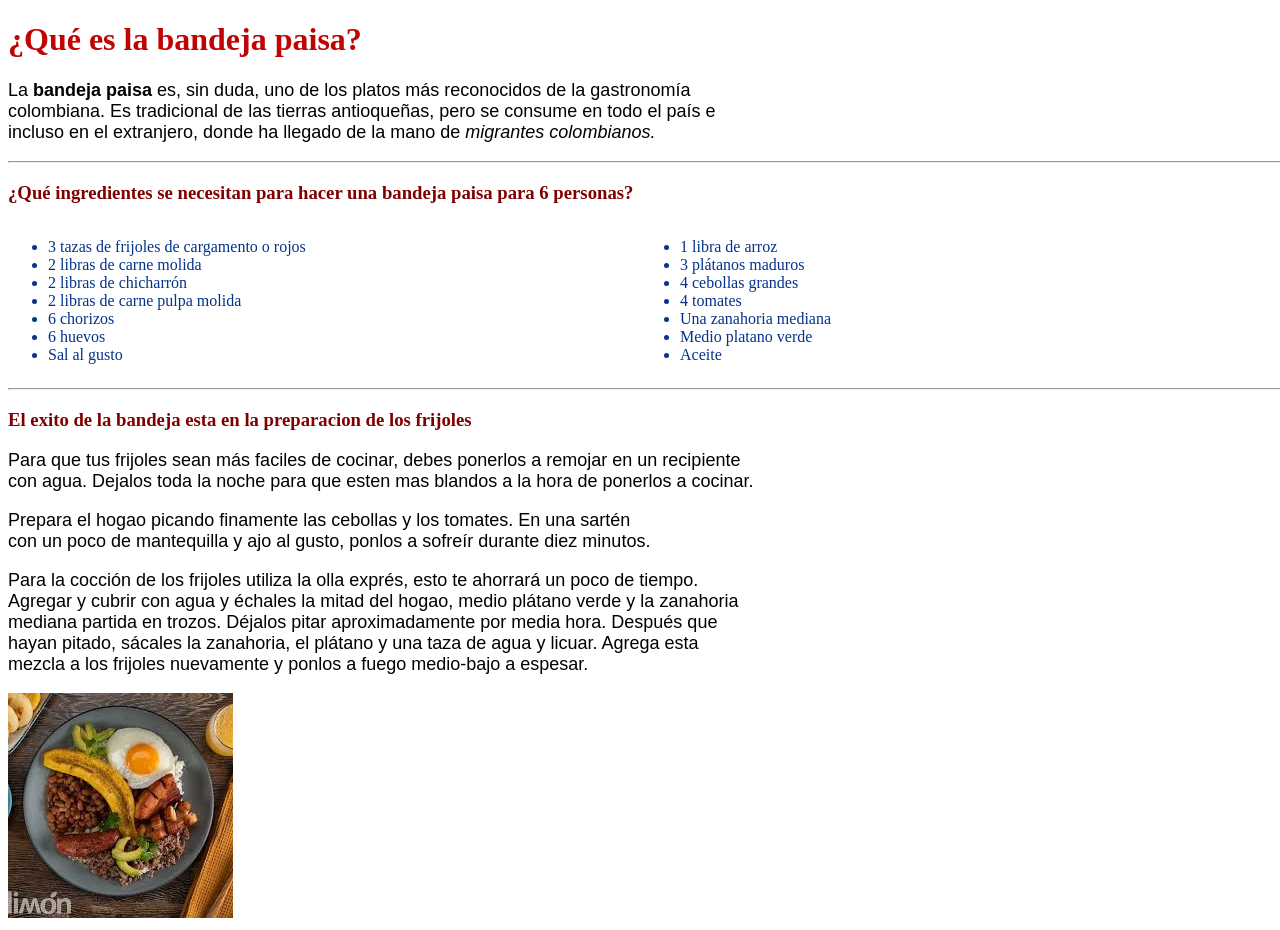
<file: taller/index.html>
<!DOCTYPE html>
<html lang="es">
    <head>
        <meta charset="UTF-8">
        <title>Bandeja paisa</title>
        <link rel="stylesheet" href="estilos.css">

    </head> 
    <body>
        <h1>¿Qué es la bandeja paisa?</h1>
        <p>La <strong>bandeja paisa</strong> es, sin duda, uno de los platos más reconocidos de la gastronomía 
            <br>colombiana. Es tradicional de las tierras antioqueñas, pero se consume en todo el país e 
            <br>incluso en el extranjero, donde ha llegado de la mano de <em>migrantes colombianos.</em> </p>

    <div>
        <hr class="linea">
    </div>
        <h3>¿Qué ingredientes se necesitan para hacer una bandeja paisa para 6 personas?</h3>
        <div class="contenedor">
            <div class="tabla">
            <ul>
                <li>3 tazas de frijoles de cargamento o rojos</li> 
                <li>2 libras de carne molida</li>
                <li>2 libras de chicharrón</li>
                <li>2 libras de carne pulpa molida</li>
                <li>6 chorizos</li>
                <li>6 huevos</li>
                <li>Sal al gusto</li>
            </ul>
        </div>
        <div class="tabla">
            <ul>
                <li>1 libra de arroz</li>
                <li>3 plátanos maduros</li>
                <li>4 cebollas grandes</li>
                <li>4 tomates</li>
                <li>Una zanahoria mediana</li>
                <li>Medio platano verde</li>
                <li>Aceite</li>
            </ul>
            </div>
        </div>

    <div>
        <hr class="linea">
    </div>

        <h3>El exito de la bandeja esta en la preparacion de los frijoles</h4>
        <p>Para que tus frijoles sean más faciles de cocinar, debes ponerlos a remojar en un recipiente <br>
        con agua. Dejalos toda la noche para que esten  mas blandos a la hora de ponerlos a cocinar.</p>
        <p>Prepara el hogao picando finamente las cebollas y los tomates. En una sartén<br> 
        con un poco de mantequilla y ajo al gusto, ponlos a sofreír durante diez minutos.</p>
        <p>Para la cocción de los frijoles utiliza la olla exprés, esto te ahorrará un poco de tiempo. <br>
        Agregar y cubrir con agua y échales la mitad del hogao, medio plátano verde y la zanahoria <br>
        mediana partida en trozos. Déjalos pitar aproximadamente por media hora. Después que <br>
        hayan pitado, sácales la zanahoria, el plátano y una taza de agua y licuar. Agrega esta <br>
        mezcla a los frijoles nuevamente y ponlos a fuego medio-bajo a espesar.</p>

        <img src="[data-uri]" alt="Imagen no carga"> 
    </body>
</html>
</file>
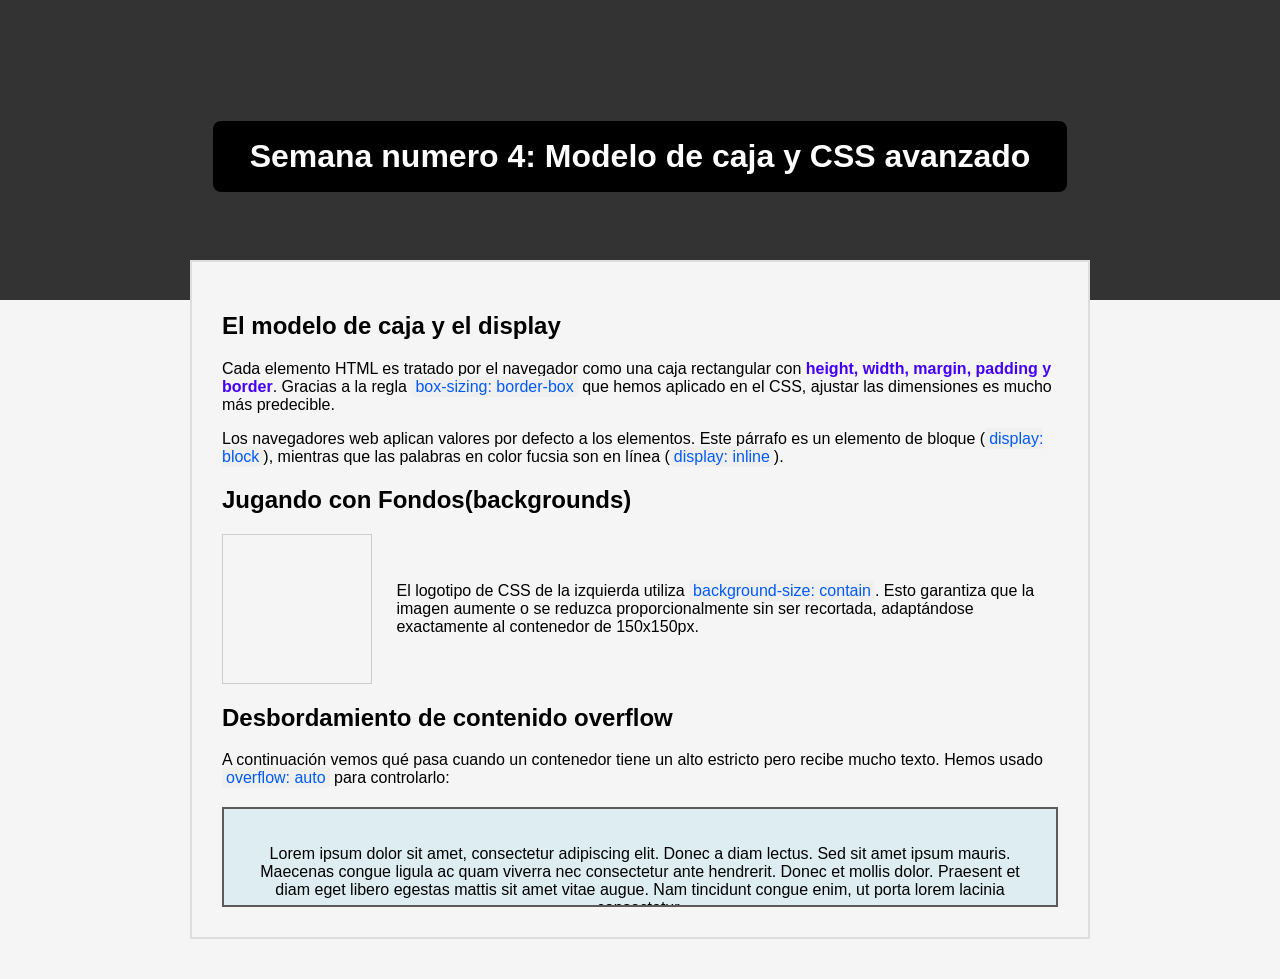
<file: html/mc.html>
<!DOCTYPE html>
<html lang="es">
    <head>
        <meta charset="UTF-8">
        <meta name="viewport" content="width=device-width, initial-scale=1.0">
        <title>Modelo de caja</title>
        <link rel="stylesheet" href="mc.css">
    </head>
    <body>
        <header class="hero-banner">
            <h1>Semana numero 4: Modelo de caja y CSS avanzado</h1>
        </header>
        <main class="main-container">
            <h2>El modelo de caja y el display</h2>

            <p>Cada elemento HTML es tratado por el navegador como una caja rectangular con <span class="important-text">height, width, margin, padding y border</span>. Gracias a la regla <span class="code-snippet">box-sizing: border-box</span> que hemos aplicado en el CSS, ajustar las dimensiones es mucho más predecible.</p>

            <p>Los navegadores web aplican valores por defecto a los elementos. Este párrafo es un elemento de bloque (<span class="code-snippet">display: block</span>), mientras que las palabras en color fucsia son en línea (<span class="code-snippet">display: inline</span>).</p>

            <h2>Jugando con Fondos(backgrounds)</h2>

            <div>
                <div class="image-box"></div>
                <div style="display: inline-block; vertical-align: middle; max-width: calc(100% - 180px);">
                    <p>El logotipo de CSS de la izquierda utiliza <span class="code-snippet">background-size: contain</span>. Esto garantiza que la imagen aumente o se reduzca proporcionalmente sin ser recortada, adaptándose exactamente al contenedor de 150x150px.</p>
                </div>
            </div>

            <h2>Desbordamiento de contenido overflow</h2>
            <p>A continuación vemos qué pasa cuando un contenedor tiene un alto estricto pero recibe mucho texto. Hemos usado <span class="code-snippet">overflow: auto</span> para controlarlo:</p>

            <div class="overflow-container">
                <p><p>Lorem ipsum dolor sit amet, consectetur adipiscing elit. Donec a diam lectus. Sed sit amet ipsum mauris. Maecenas congue ligula ac quam viverra nec consectetur ante hendrerit. Donec et mollis dolor. Praesent et diam eget libero egestas mattis sit amet vitae augue. Nam tincidunt congue enim, ut porta lorem lacinia consectetur.</p></p>
            </div>

            <div class="mensaje-oculto">
                Este texto tiene aplicada la regla display: none, simulando cómo ocultaríamos un banner de cookies. ¡Solo lo verás si abres el Inspector de DevTools!
            </div>
        </main>
    </body>
</html>
</file>
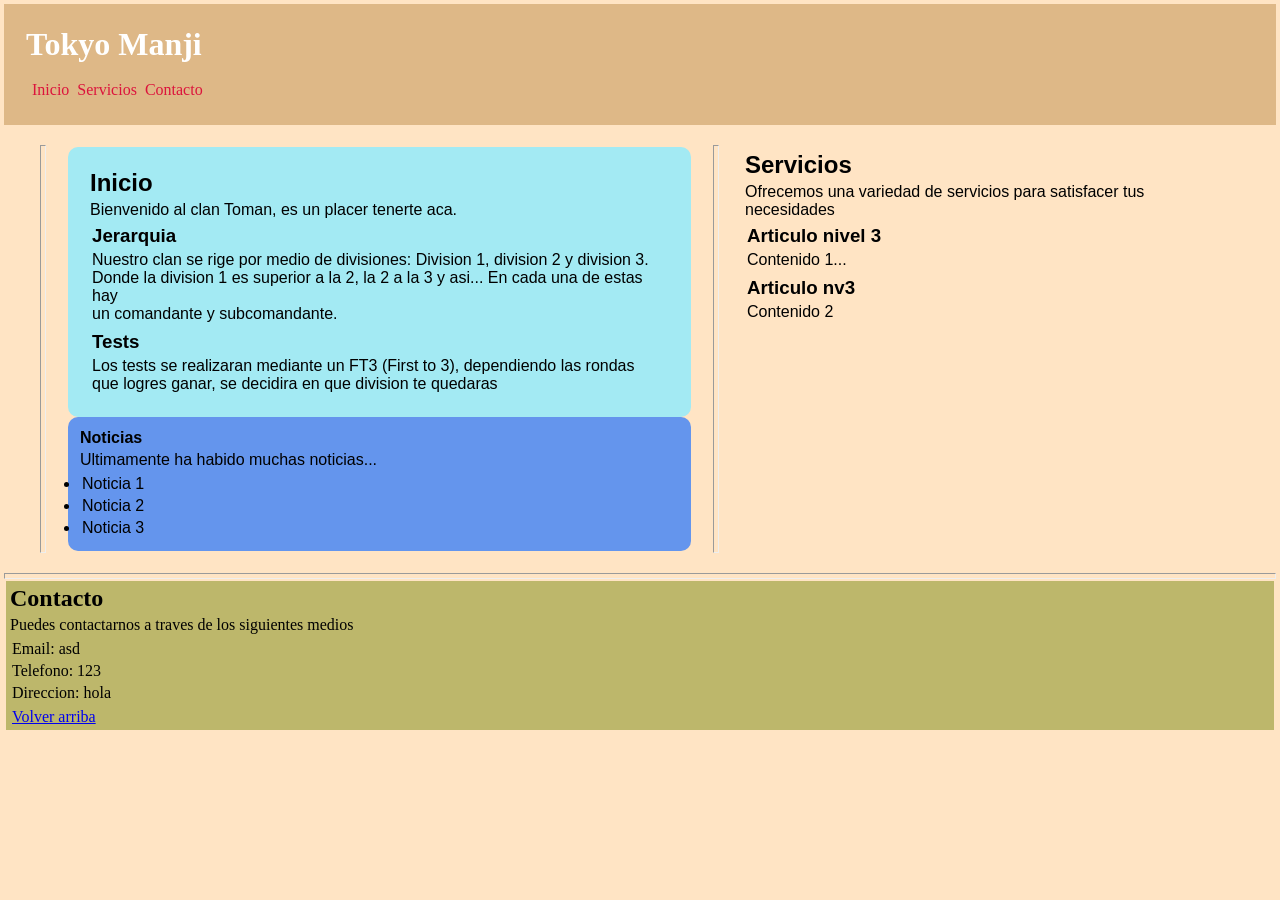
<file: html/secciones.html>
<!DOCTYPE html>
<html lang="es">
    <head>
        <meta charset="UTF-8">
        <title>Secciones</title>
        <link rel="stylesheet" href="secciones.css">
    </head>
    <body>
        <!--header, nav, main, aside, footer, section, article -->
        <header id="arriba">
            <h1>Tokyo Manji</h1>
            <nav>
                <ul>
                    <li><a href="#Inicio">Inicio</a></li>
                    <li><a href="#Servicios">Servicios</a></li>
                    <li><a href="#Contactanos">Contacto</a></li>
                </ul>
            </nav>
        </header>

        <main>
            <hr><div id="Inicio">
                <section class="contenido">
                    <h2>Inicio</h2>
                    <p>Bienvenido al clan Toman, es un placer tenerte aca.</p>
                    <article>
                        <h3>Jerarquia</h3>
                        <p>Nuestro clan se rige por medio de divisiones: Division 1, division 2 y division 3.
                            <br>Donde la division 1 es superior a la 2, la 2 a la 3 y asi... En cada una de estas hay
                            <br>un comandante y subcomandante.
                        </p>
                    </article>
                    <article>
                        <h3>Tests</h3>
                        <p>Los tests se realizaran mediante un FT3 (First to 3), dependiendo las rondas
                            <br>que logres ganar, se decidira en que division te quedaras
                        </p>
                    </article>
                </section>
                <aside>
                    <h4>Noticias</h4>
                    <p>Ultimamente ha habido muchas noticias...</p>
                    <ul>
                        <li>Noticia 1</li>
                        <li>Noticia 2</li>
                        <li>Noticia 3</li>
                    </ul>
                </aside>

            </div>

                <hr><div id="Servicios">
                    <section>
                        <h2>Servicios</h2>
                        <p>Ofrecemos una variedad de servicios para satisfacer tus necesidades</p>
                        <article>
                            <h3>Articulo nivel 3</h3>
                            <p>Contenido 1...</p>
                        </article>
                        <article>
                            <h3>Articulo nv3</h3>
                            <p>Contenido 2</p>
                        </article>
                    </section>
                </div>
        </main>

        <hr> <div id="Contactanos">
            <footer>
                <h2>Contacto</h2>
                <p>Puedes contactarnos a traves de los siguientes medios</p>
                <ul>
                    <li>Email: asd</li>
                    <li>Telefono: 123</li>
                    <li>Direccion: hola</li>
                </ul>
                <p><a href="arriba">Volver arriba</a></p>
            </footer>
        </div>

    </body>
</html>
</file>
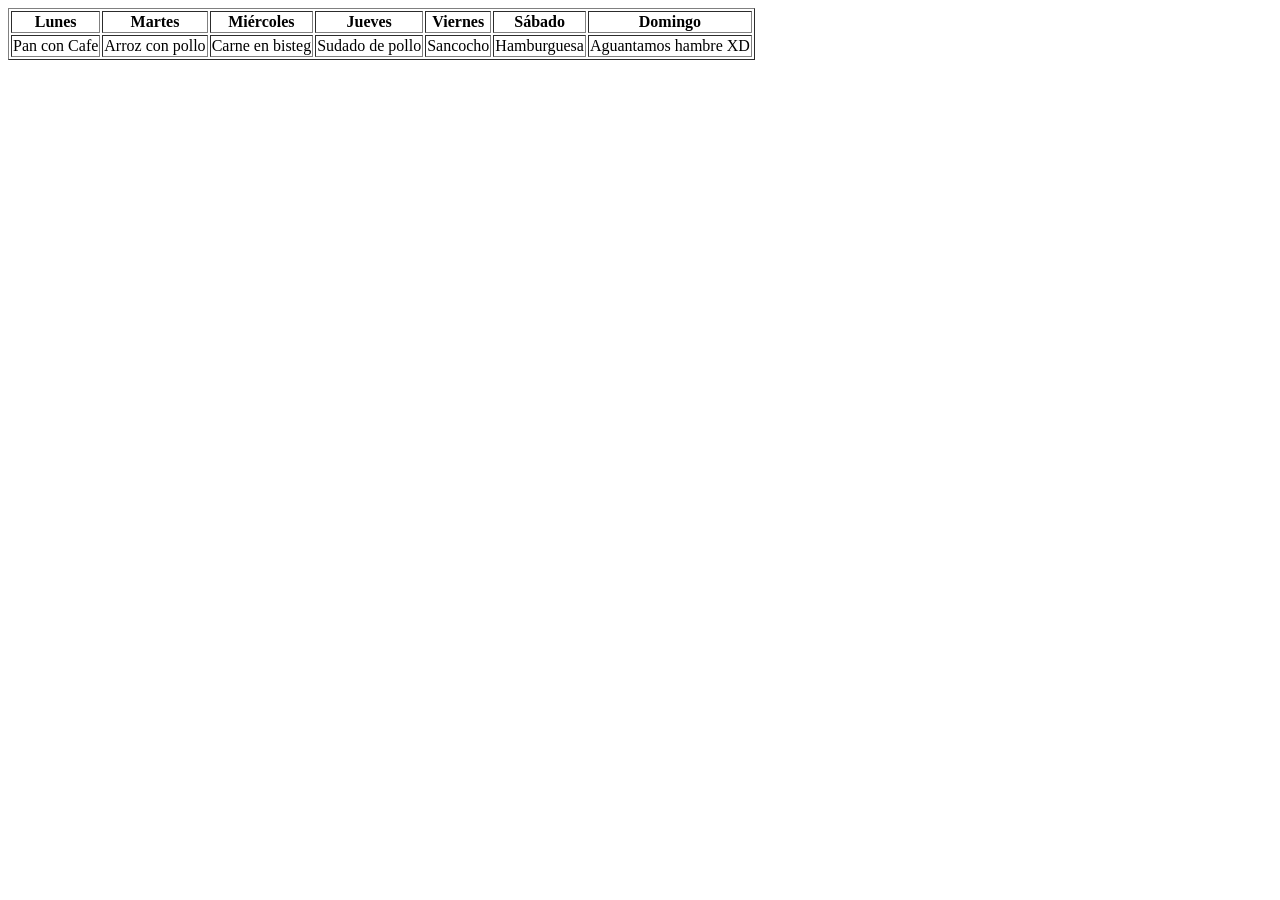
<file: Taller semana 3/punto1.html>
<!DOCTYPE html>
    <html lang="es">
        <head>
            <meta charset="UTF-8">
            <meta name="viewport" content="width=device-width, initial-scale=1.0">
            <title>Punto 1</title>
        </head>
        <body>
            <table border="1">
                <tr>
                    <th>Lunes</th>
                    <th>Martes</th>
                    <th>Miércoles</th>
                    <th>Jueves</th>
                    <th>Viernes</th>
                    <th>Sábado</th>
                    <th>Domingo</th>
                </tr>
                <tr>
                    <td>Pan con Cafe</td>
                    <td>Arroz con pollo</td>
                    <td>Carne en bisteg</td>
                    <td>Sudado de pollo</td>
                    <td>Sancocho</td>
                    <td>Hamburguesa</td>
                    <td>Aguantamos hambre XD</td>
                </tr>
            </table>
        </body>
    </html>
</file>
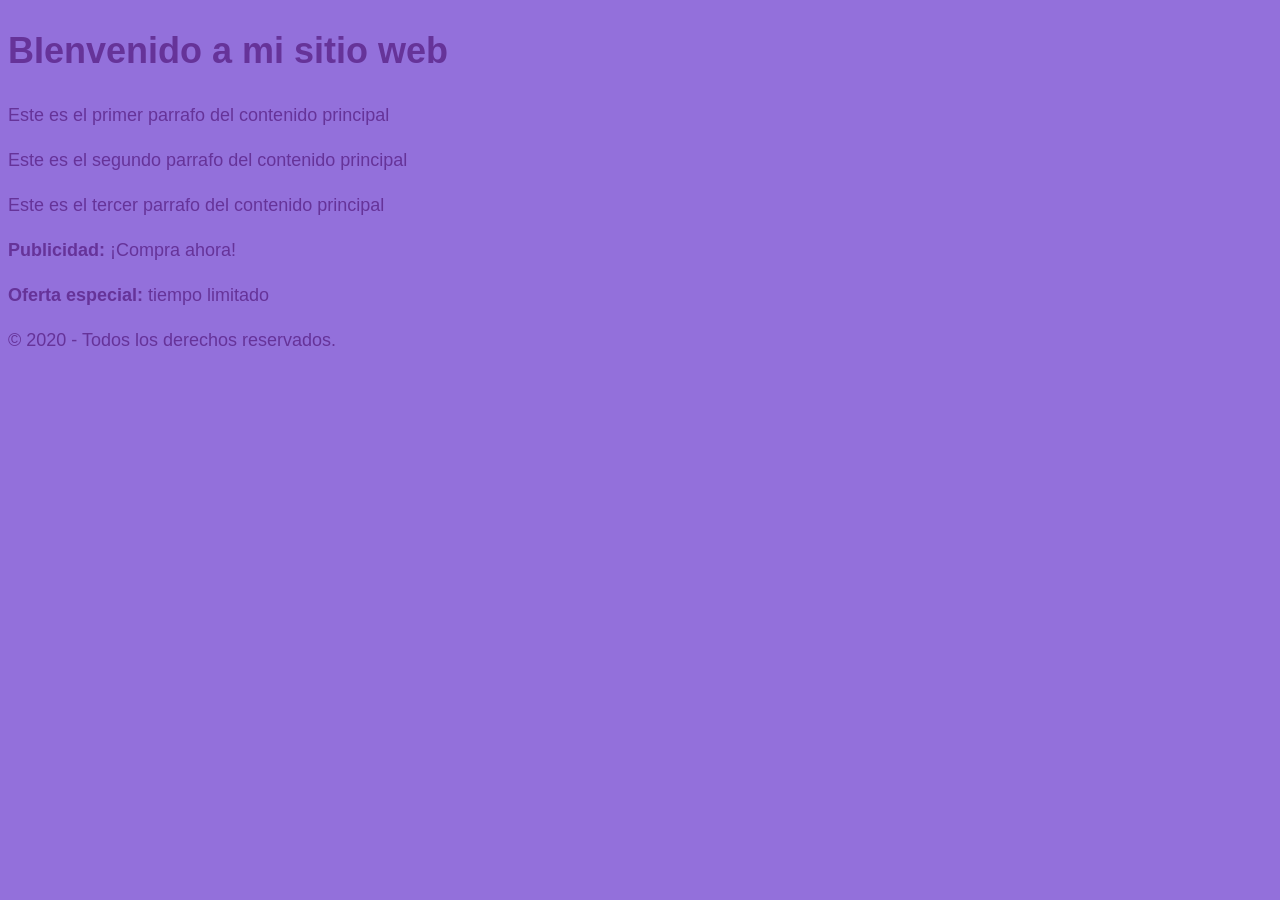
<file: Taller semana 3/punto2.html>
<!DOCTYPE html>
    <html lang="es">
        <head>
            <meta charset="UTF-8">
            <meta name="viewport" content="width=device-width, initial-scale=1.0">
            <title>Pagina Clasica</title>
            <link rel="stylesheet" href="punto4.css">
        </head>
        <body>  
            <header>
                <h1>BIenvenido a mi sitio web</h1>
            </header>

            <main>
                <section>
                    <p>Este es el primer parrafo del contenido principal</p>
                    <p>Este es el segundo parrafo del contenido principal</p>
                    <p>Este es el tercer parrafo del contenido principal</p>
                </section>
                <aside>
                    <p><strong>Publicidad:</strong> ¡Compra ahora!</p>
                    <p><strong>Oferta especial:</strong> tiempo limitado</p>
                </aside>
            </main>
            <footer>
                <p>© 2020 - Todos los derechos reservados.</p>
            </footer>
        </body>
    </html>
</file>
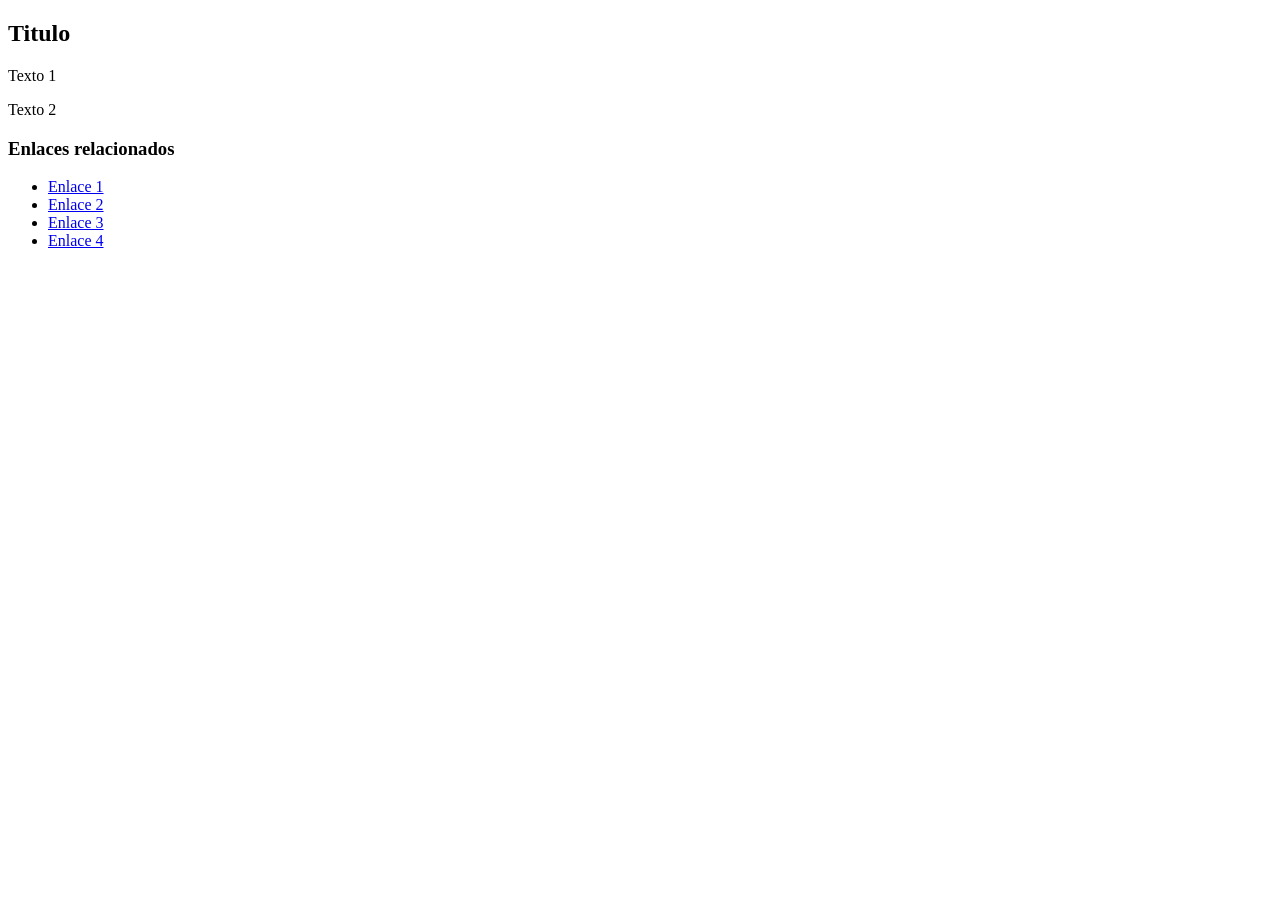
<file: Taller semana 3/punto3.html>
<!DOCTYPE html>
    <html lang="es">
        <head>
            <meta charset="UTF-8">
            <meta name="viewport" content="width=device-width, initial-scale=1.0">
            <title>Punto 3</title>
        </head>
        <body>
            <article>
                <h2>Titulo</h2>
                <p>Texto 1</p>
                <p>Texto 2</p>
                <aside class="links">
                    <h3>Enlaces relacionados</h3>
                    <ul>
                        <li><a href="#">Enlace 1</a></li>
                        <li><a href="#">Enlace 2</a></li>
                        <li><a href="#">Enlace 3</a></li>
                        <li><a href="#">Enlace 4</a></li>
                    </ul>
                </aside>
            </article>
        </body>
    </html>

    <!-- Todo lo que esta dentro del <a href="#"></a> es lo que quedara en rojo/azul -->
</file>
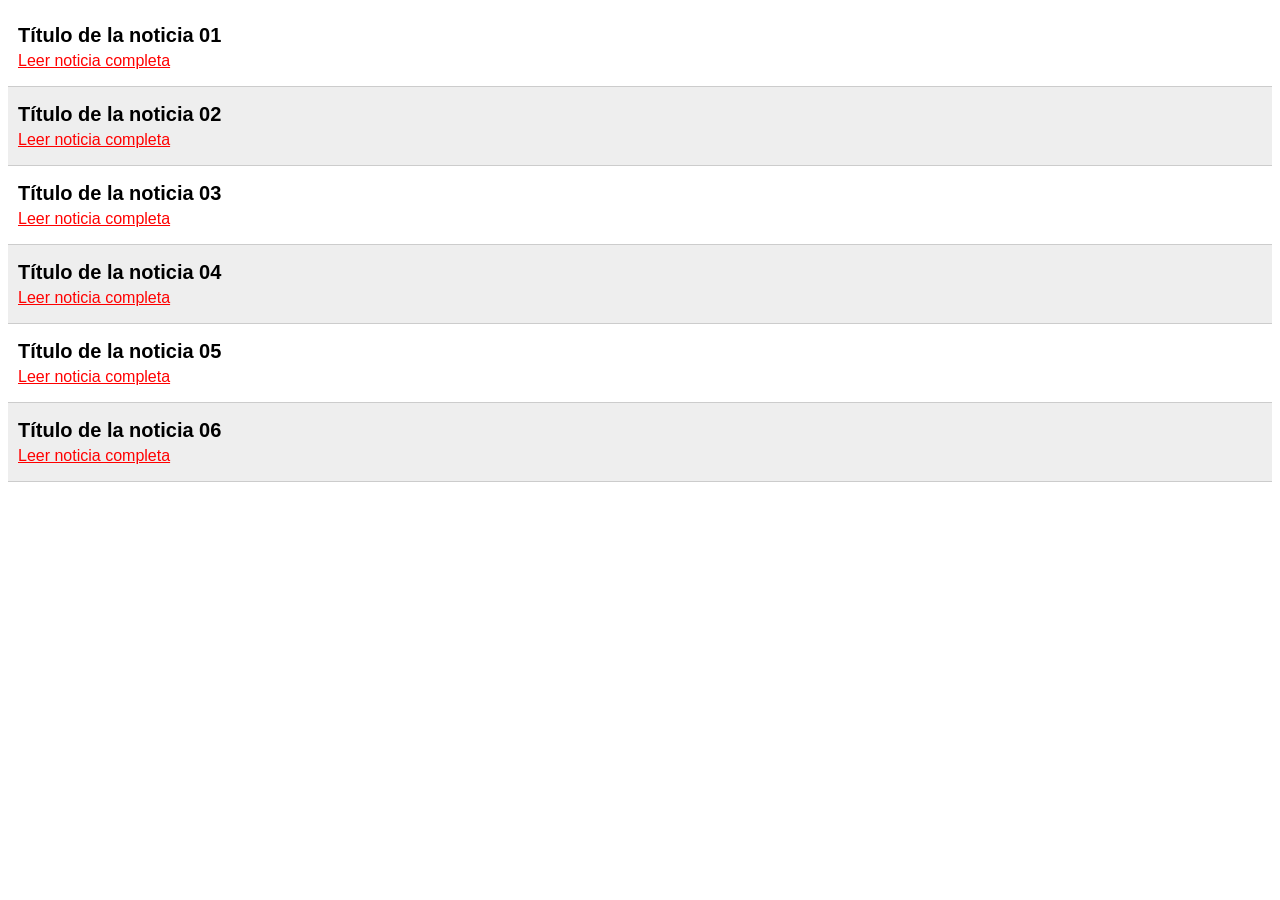
<file: Taller semana 3/punto5.html>
<!DOCTYPE html>
    <html lang="es">
        <head>
            <meta charset="UTF-8">
            <meta name="viewport" content="width=device-width, initial-scale=1.0">
            <title>Punto 5</title>
            <link rel="stylesheet" href="punto5.css">
        </head>
    <body>
        <ul class="news">
            <li class="news__item">
                <h2 class="news__item-title">Título de la noticia 01</h2>
                <a href="#01" class="news__item-link" title="Leer noticia 01">Leer noticia completa</a>
            </li>
            <li class="news__item">
                <h2 class="news__item-title">Título de la noticia 02</h2>
                <a href="#02" class="news__item-link" title="Leer noticia 02">Leer noticia completa</a>
            </li>
            <li class="news__item">
                <h2 class="news__item-title">Título de la noticia 03</h2>
                <a href="#03" class="news__item-link" title="Leer noticia 03">Leer noticia completa</a>
            </li>
            <li class="news__item">
                <h2 class="news__item-title">Título de la noticia 04</h2>
                <a href="#04" class="news__item-link" title="Leer noticia 04">Leer noticia completa</a>
            </li>
            <li class="news__item">
                <h2 class="news__item-title">Título de la noticia 05</h2>
                <a href="#05" class="news__item-link" title="Leer noticia 05">Leer noticia completa</a>
            </li>
            <li class="news__item">
                <h2 class="news__item-title">Título de la noticia 06</h2>
                <a href="#06" class="news__item-link" title="Leer noticia 06">Leer noticia completa</a>
            </li>
        </ul>
    </body>
</html>
</file>
<file: taller/estilos.css>
.contenedor {
    display: flex;
    justify-content: space-between;
}

.tabla {
    width: 50%;
}

h1 {
    color: rgb(192, 3, 3);

}

p {
    font-size: 18px;
    font-family: 'Gill Sans', 'Gill Sans MT', Calibri, 'Trebuchet MS', sans-serif;
}

h2 {
    color: firebrick;
}

h3 {
    color: maroon;
}

li {
    color: rgb(4, 51, 139);
}

.linea {
    width: 1400px;
}
</file>
<file: html/mc.css>
/* box-sixing global al modelo de caja */

* {
    box-sizing: border-box;
}

body {
    margin: 0;
    padding: 0;
    font-family: sans-serif;
    background-color: #f5f5f5;
}

/* propiedad background y background-size */

.hero-banner {
    width: 100%;
    height: 300px;
    background: #333 url('https://i1-e.pinimg.com/1200x/04/31/2f/04312f4bbe17a3b87e095c3a20d6e141.jpg') no-repeat center center;
    background-size: cover;
    text-align: center;
    padding-top: 100px;
}

.hero-banner h1 {
    display: inline-block;
    background-color: black;
    color: white;
    padding: 17px 37px;
    border-radius: 8px;
    margin: none;
}

.main-container {
    display: block;
    width: 80%;
    max-width: 900px;
    margin: -40px auto 40px;
    background-color: #f5f5f5;
    padding: 30px;
    border: 2px solid #ddd;
}

.important-text {
    display: inline; 
    color: rgb(68, 0, 255);
    font-weight: 700;
}

.code-snippet {
    font-family: Verdana, Geneva, Tahoma, sans-serif;
    background-color: #f0f0f0;
    color: rgb(0, 89, 255);
    padding: 2px 4px;
    border-radius: 4px;
}

.image-box {
    display: inline-block;
    width: 150px;
    height: 150px;
    background-image: url(https://i1-e.pinimg.com/736x/88/02/d1/8802d11ed51257a2f0d805670d507607.jpg);
    background-position: center;
    background-repeat: no-repeat;
    background-size: contain;
    border: 1px solid #ccc;
    margin-right: 20px;
    vertical-align: middle;
}

.overflow-container {
    width: 100%;
    height: 100px;
    padding: 20px;
    margin-top: 20px;
    border: 2px solid #5c5959;
    overflow: auto;
    background-color: #deedf1;
    text-align: center;
}

.mensaje-oculto {
    display: none;
}
</file>
<file: html/secciones.css>
* {
    margin: 0;
    padding: 2px;
    box-sizing: none;
 }

 #arriba {
    background-color: burlywood ;
    padding: 20px;
    color: white;
 }

 body {
    background-color: bisque;
    color: black;
    display: flex;
    flex-direction: column;
 }

 nav a {
    color: crimson;
    text-decoration: none;
    font-size: bold;
 }

 nav ul {
    list-style: none;
    display: flex;
    text-align: center;
    margin-top: 10px;
 }

 main {
    display: flex;
    padding: 20px;
    gap: 20px;
    max-width: 1200px;
    font-family: sans-serif;
    margin: 0 auto;
 }

.contenido {
    flex: 3;
    background-color: rgb(163, 234, 243);
    padding: 20px;
    border-radius: 10px;
    box-shadow: 0px 8px black (0, 0, 0 ,1);
 }

 aside {
    flex: 3;
    background-color: cornflowerblue;
    padding: 10px;
    border-radius: 10px;
 }

 footer {
    flex: 20px;
    background-color: darkkhaki;
    margin-top: auto;
    font-family: 'Times New Roman', Times, serif;
    font-size: bold;
 }
</file>
<file: Taller semana 3/punto4.css>
body {
    font-size: 18px;
    font-family: Verdana, Geneva, Tahoma, sans-serif;
    color: rebeccapurple;
    background-color: mediumpurple;
    line-height: 1.5;
}
</file>
<file: Taller semana 3/punto5.css>
/* NO TOCAR ESTOS ESTILOS */
ul.news {
  list-style: none;
  margin: 0;
  padding: 0;
  font-family: arial;
}
a {
  color: red;
}
ul.news li.news__item {
  padding-top: 1em;
  padding-bottom: 1em;
  padding-left: 10px;
}
ul.news li.news__item + li.news__item {
  border-top: 1px solid #ccc;
}
ul.news li.news__item:nth-child(2n) {
  background: #eee;
}
ul.news li.news__item:last-child {
  border-bottom: 1px solid #ccc;
}
ul.news li.news__item h2.news__item-title {
  margin: 0 0 .25em;
  font-size: 20px;
}
ul.news li.news__item a.news__item-link {
  color: green;
}
/* NO TOCAR ESTOS ESTILOS */

/* Nuevos estilos a partir de esta línea */

a{
    color: red !important;
}
</file>
